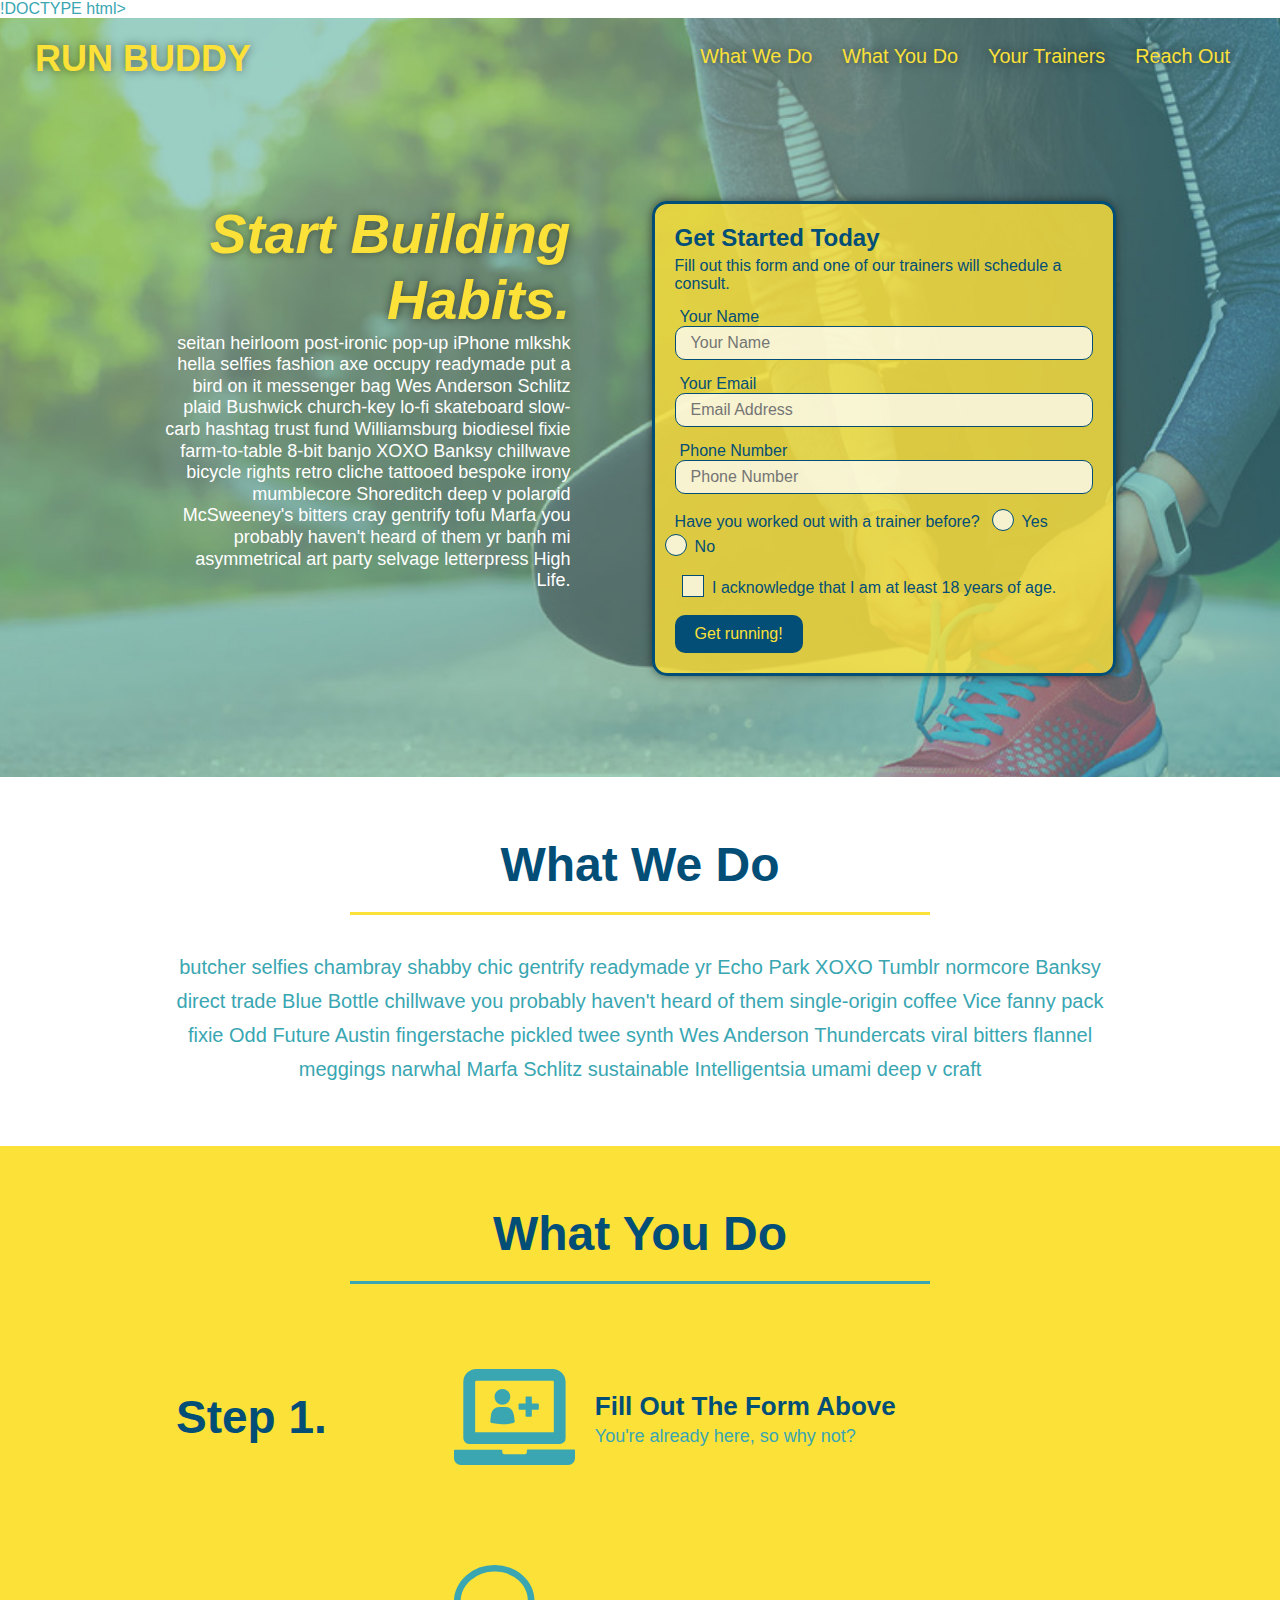
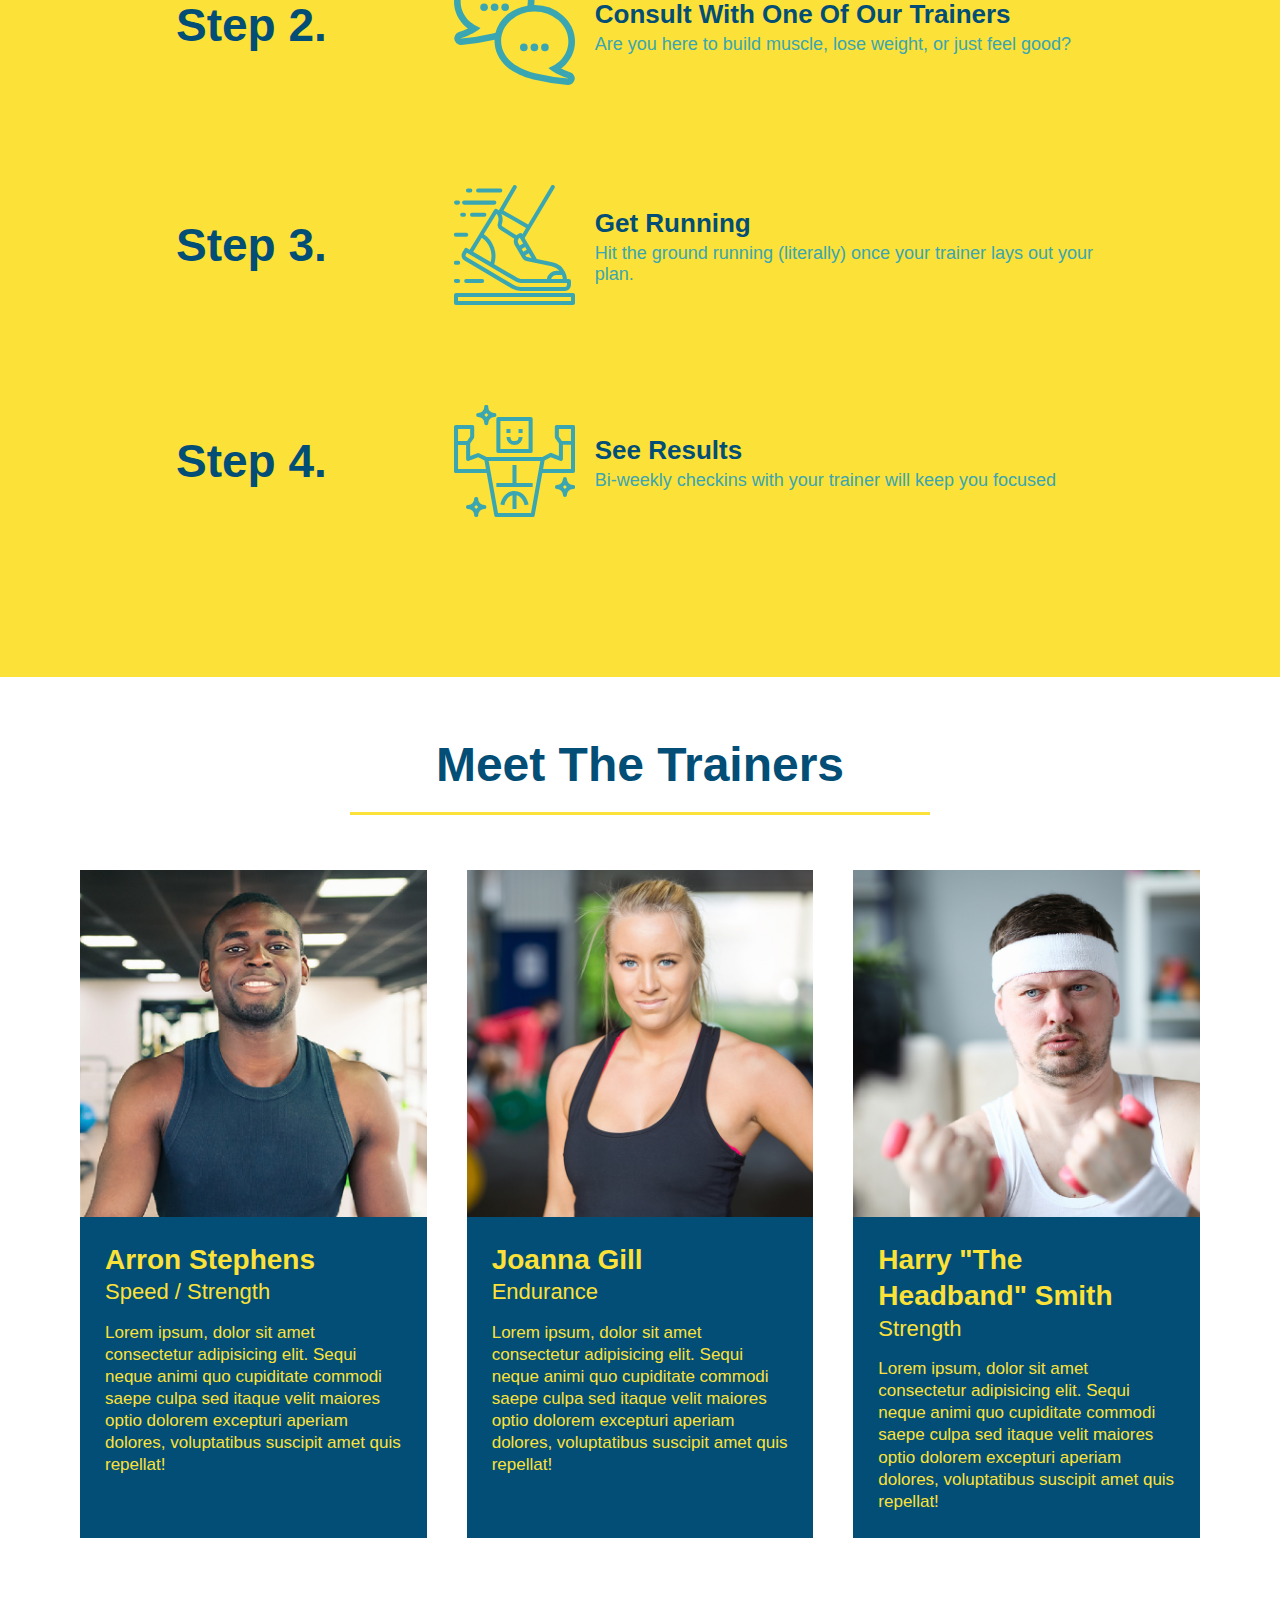
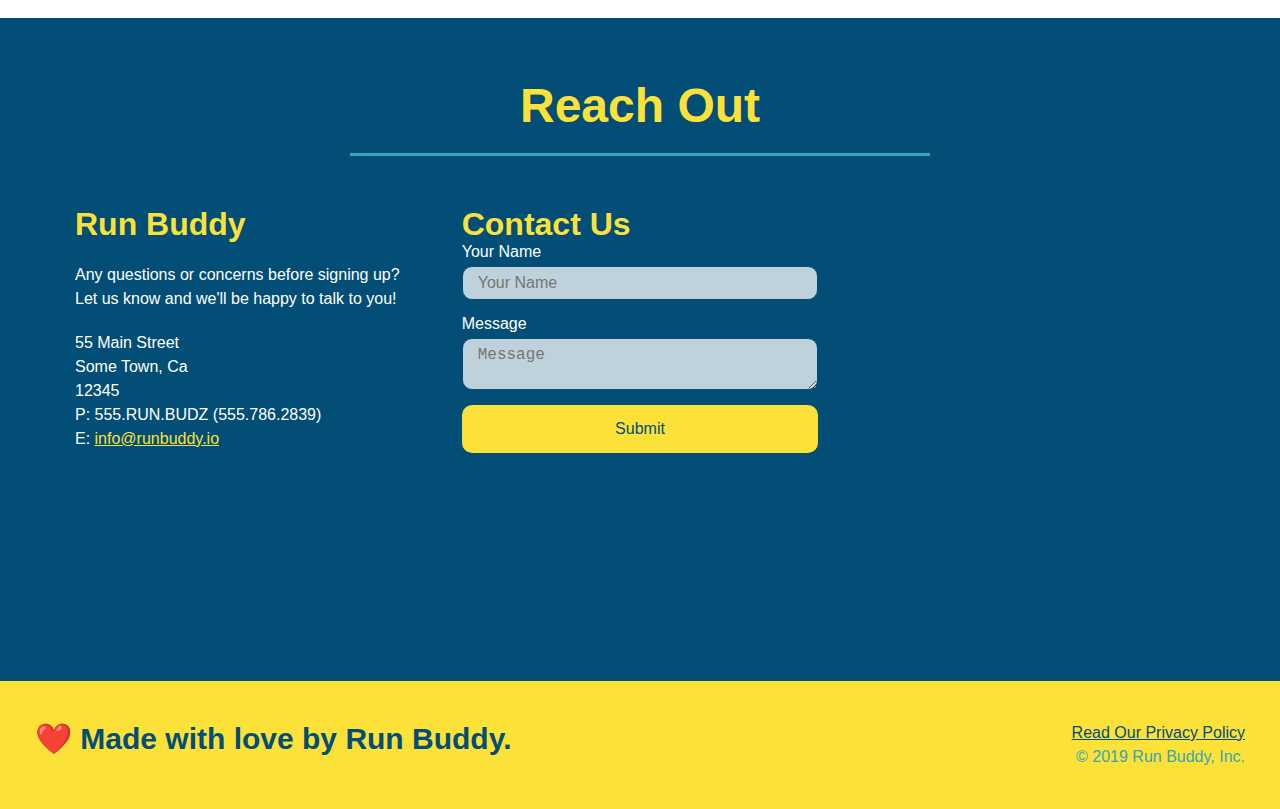
<file: index.html>
!DOCTYPE html>
<html lang="en">
  <head>
    <meta charset="UTF-8" />
    <meta name="viewport" content="width=device-width, initial-scale=1.0" />
    <link rel="stylesheet" href="./assets/css/style.css">
    <title>Run Buddy</title>
  </head>
  <body>
    <!-- navigation tags - block level element -->
    <header>
      <h1>
        <a href="/">RUN BUDDY</a>
      </h1>
      <nav>
        <ul>
          <li>
            <a href="#what-we-do">What We Do</a>
          </li>
          <li>
            <a href="#what-you-do">What You Do</a>
          </li>
          <li>
            <a href="#your-trainers">Your Trainers</a>
          </li>
          <li>
            <a href="#reach-out">Reach Out</a>
          </li>
        </ul>
      </nav>
    </header>
    <!-- end navigation -->

    <!-- hero/jumbotron -->
    <section class="hero">
      <div class="hero-cta">
        <h2>Start Building Habits.</h2>
        <p>
          seitan heirloom post-ironic pop-up iPhone mlkshk hella selfies fashion axe occupy readymade put a bird on it
          messenger bag Wes Anderson Schlitz plaid Bushwick church-key lo-fi skateboard slow-carb hashtag trust fund
          Williamsburg biodiesel fixie farm-to-table 8-bit banjo XOXO Banksy chillwave bicycle rights retro cliche
          tattooed bespoke irony mumblecore Shoreditch deep v polaroid McSweeney's bitters cray gentrify tofu Marfa you
          probably haven't heard of them yr banh mi asymmetrical art party selvage letterpress High Life.
        </p>
      </div>

      <div class="hero-form">
        <h3>Get Started Today</h3>
        <p>Fill out this form and one of our trainers will schedule a consult.</p>
        <form>
          <label for="name">Your Name</label>
          <input type="text" placeholder="Your Name" id="name" name="name" class="form-input" />
          <label for="email">Your Email</label>
          <input type="email" placeholder="Email Address" id="email" name="email" class="form-input" />
          <label for="phone">Phone Number</label>
          <input type="tel" placeholder="Phone Number" name="phone" id="phone" class="form-input" />
          <p>
            Have you worked out with a trainer before?
            <span class="radio-wrapper">
              <input type="radio" name="trainer-confirm" id="trainer-yes" />
              <label for="trainer-yes">Yes</label>
            </span>
            <span class="radio-wrapper">
              <input type="radio" name="trainer-confirm" id="trainer-no" />
              <label for="trainer-no">No</label>
            </span>
          </p>
          <p>
            <span class="checkbox-wrapper">
              <input type="checkbox" name="checkpoint1" id="checkbox" />
              <label for="checkbox">I acknowledge that I am at least 18 years of age.</label>
            </span>
          </p>
          <button type="submit">
            Get running!
          </button>
        </form>
      </div>
    </section>
    <!-- end header -->

    <!-- "what we do" start - <section> -->
    <section id="what-we-do" class="intro">
      <div class="flex-row">
        <h2 class="section-title primary-border">
          What We Do
        </h2>
      </div>
      <div class="flex-row">
        <p>
          butcher selfies chambray shabby chic gentrify readymade yr Echo Park XOXO Tumblr normcore Banksy direct trade  Blue Bottle chillwave you probably haven't heard of them single-origin coffee Vice fanny pack fixie Odd Future Austin fingerstache pickled twee synth Wes Anderson Thundercats viral bitters flannel meggings narwhal Marfa Schlitz sustainable Intelligentsia umami deep v craft
        </p>
      </div>
    </section>
    <!-- end "what we do" -->

    <!-- "what you do" start -->
    <section id="what-you-do" class="steps">
      <div class="flex-row">
        <h2 class="section-title secondary-border">
          What You Do
        </h2> 
      </div>
      <div class="step">
        <h3>Step 1.</h3>
        <div class="step-info">
          <div class="step-img">
            <img src="./assets/images/step-1.svg" alt="" />
          </div>
          <div class="step-text">
            <h4>Fill Out The Form Above</h4>
            <p>You're already here, so why not?</p>
          </div>
        </div>
      </div>
      <div class="step">
        <h3>Step 2.</h3>
        <div class="step-info">
          <div class="step-img">
            <img src="./assets/images/step-2.svg" alt="" />
          </div>
          <div class="step-text">
            <h4>Consult With One Of Our Trainers</h4>
            <p>Are you here to build muscle, lose weight, or just feel good?</p>
          </div>
        </div>
      </div>
      <div class="step">
        <h3>Step 3.</h3>
        <div class="step-info">
          <div class="step-img">
            <img src="./assets/images/step-3.svg" alt="" />
          </div>
          <div class="step-text">
            <h4>Get Running</h4>
            <p>Hit the ground running (literally) once your trainer lays out your plan.</p>
          </div>
        </div>
      </div>
      <div class="step">
        <h3>Step 4.</h3>
        <div class="step-info">
          <div class="step-img">
            <img src="./assets/images/step-4.svg" alt="" />
          </div>
          <div class="step-text">
            <h4>See Results</h4>
            <p>Bi-weekly checkins with your trainer will keep you focused</p>
          </div>
        </div>
      </div>
    </section>
    <!-- "what you do" end -->

    <!-- "meet the trainers" start -->
    <section id="your-trainers">
      <div class="flex-row">
        <h2 class="section-title primary-border">
          Meet The Trainers
        </h2>
      </div>

      <div class="trainers">
        <article class="trainer">
          <img src="./assets/images/trainer-1.jpg" alt="Arron Stephens in his workout clothes, ready to pump iron" />
          <div class="trainer-bio">
            <h3 class="trainer-name">Arron Stephens</h3>
            <h4 class="trainer-role">Speed / Strength</h4>
            <p>Lorem ipsum, dolor sit amet consectetur adipisicing elit. Sequi neque animi quo cupiditate commodi saepe culpa sed itaque velit maiores optio dolorem excepturi aperiam dolores, voluptatibus suscipit amet quis repellat!</p>
          </div>
        </article>

        <article class="trainer">
          <img src="./assets/images/trainer-2.jpg" alt="Joanna Gill cooling off after a work out" />
          <div class="trainer-bio">
            <h3 class="trainer-name">Joanna Gill</h3>
            <h4 class="trainer-role">Endurance</h4>
            <p>Lorem ipsum, dolor sit amet consectetur adipisicing elit. Sequi neque animi quo cupiditate commodi saepe culpa sed itaque velit maiores optio dolorem excepturi aperiam dolores, voluptatibus suscipit amet quis repellat!</p>
            </div>
          </article>

        <article class="trainer">
          <img src="./assets/images/trainer-3.jpg" alt="Harry Smith wearing a headband and lifting comically small pink weights" />
          <div class="trainer-bio">
            <h3 class="trainer-name">Harry "The Headband" Smith</h3>
            <h4 class="trainer-role">Strength</h4>
            <p>Lorem ipsum, dolor sit amet consectetur adipisicing elit. Sequi neque animi quo cupiditate commodi saepe culpa sed itaque velit maiores optio dolorem excepturi aperiam dolores, voluptatibus suscipit amet quis repellat!</p>
          </div>
        </article>
      </div>
    </section>
    <!-- "meet the trainers" end -->

    <!-- "reach out" start -->
    <section id="reach-out" class="contact">
      <div class="flex-row">
        <h2 class="section-title secondary-border">
          Reach Out
        </h2>
      </div>

      <div class="contact-info">
        <div>
          <h3>Run Buddy</h3>
          <p>
            Any questions or concerns before signing up? 
            <br/>
            Let us know and we'll be happy to talk to you!
          </p>

          <address>
            55 Main Street <br/>
            Some Town, Ca <br/>
            12345<br/>
            P: 555.RUN.BUDZ (555.786.2839)<br/>
            E: <a href="mailto:info@runbuddy.io">info@runbuddy.io</a>
          </address>
          
        </div>

        <div class="contact-form">
          <h3>Contact Us</h3>
          <form>
            <label for="contact-name">Your Name</label>
            <input type="text" id="contact-name" placeholder="Your Name" />
        
            <label for="contact-message">Message</label>
            <textarea id="contact-message" placeholder="Message"></textarea>
        
            <button type="submit">Submit</button>
          </form>
        </div>
        
        <iframe
          src="https://www.google.com/maps/embed?pb=!1m14!1m12!1m3!1d12182.30520634488!2d-74.0652613!3d40.2407219!2m3!1f0!2f0!3f0!3m2!1i1024!2i768!4f13.1!5e0!3m2!1sen!2sus!4v1561060983193!5m2!1sen!2sus"
          frameborder="0" style="border:0" allowfullscreen>
        </iframe>
      </div>
    </section>
    <!-- "reach out" end -->

    <!-- footer -->
    <footer>
      <h2>❤️ Made with love by Run Buddy.</h2>
      <div>
        <a href="./privacy-policy.html">Read Our Privacy Policy</a><br/>
        &copy; 2019 Run Buddy, Inc.
      </div>
    </footer>
    <!-- footer end -->
  </body>
</html>
</file>
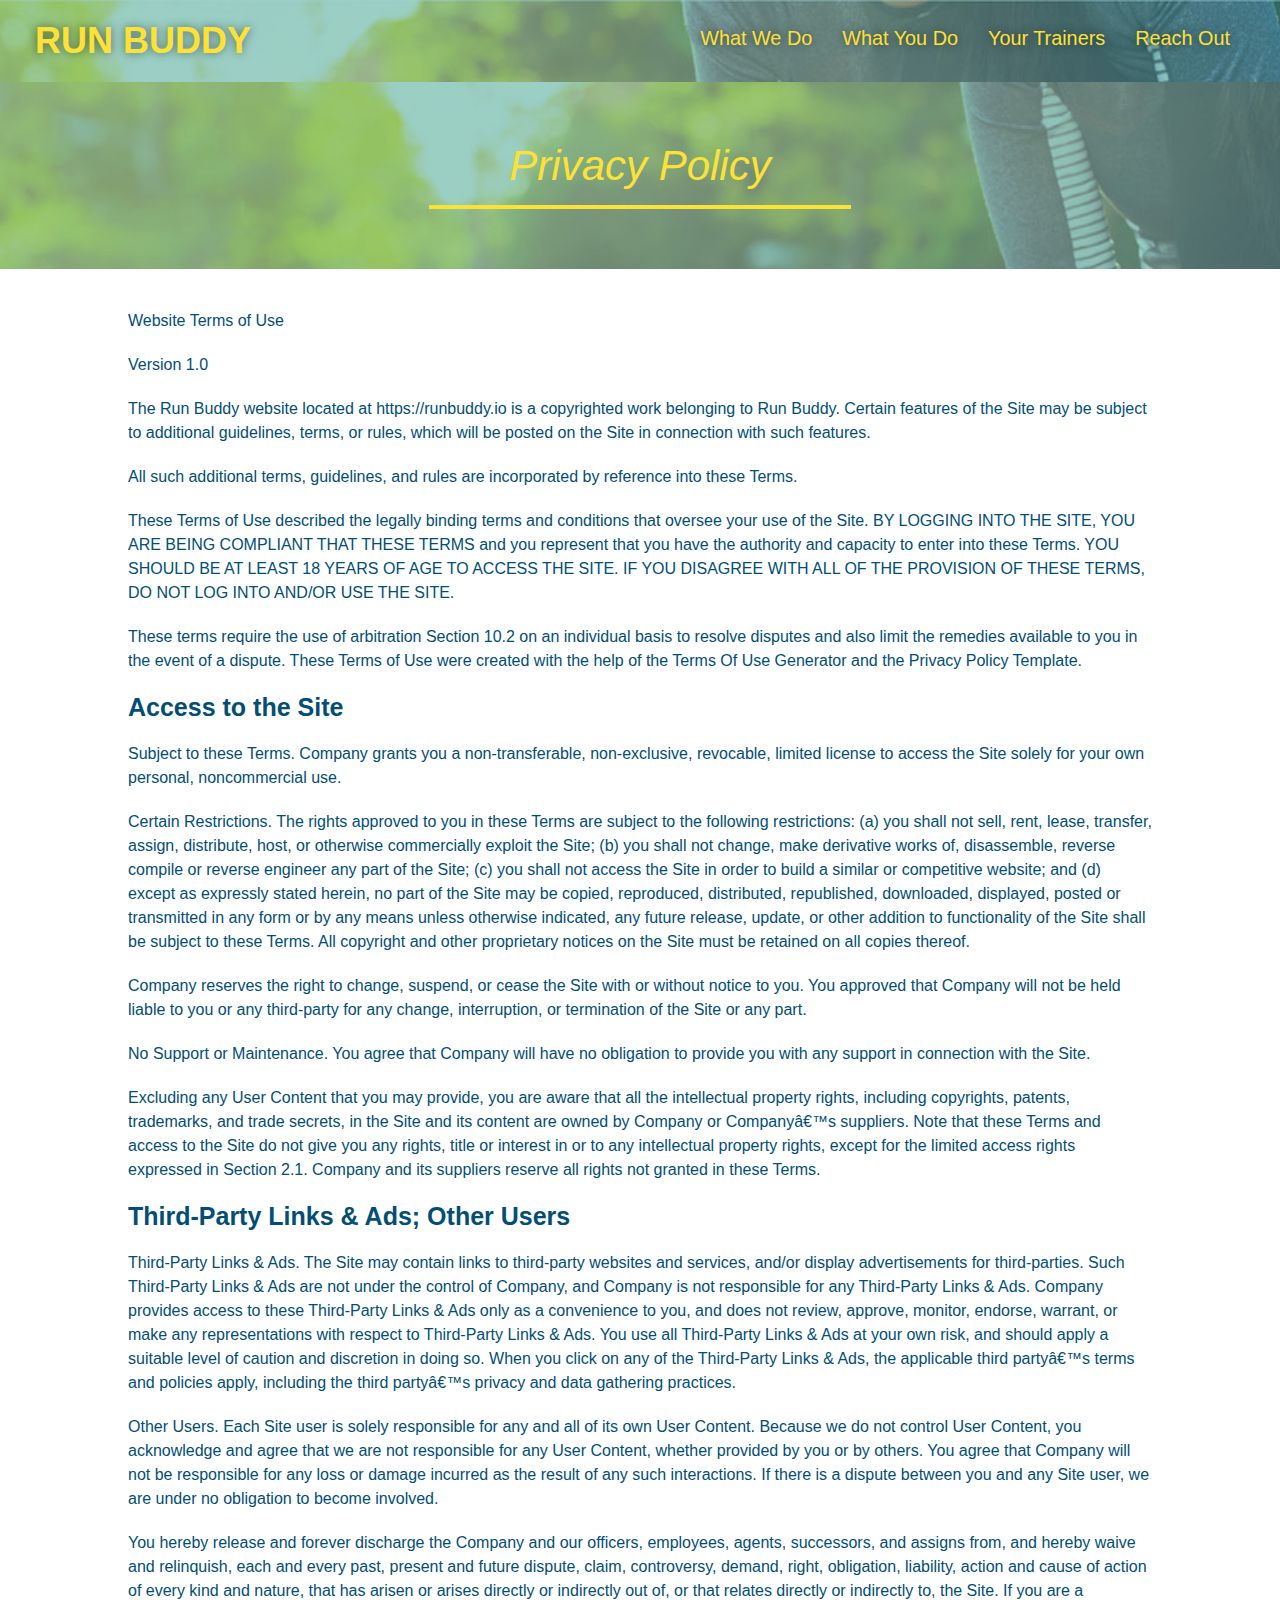
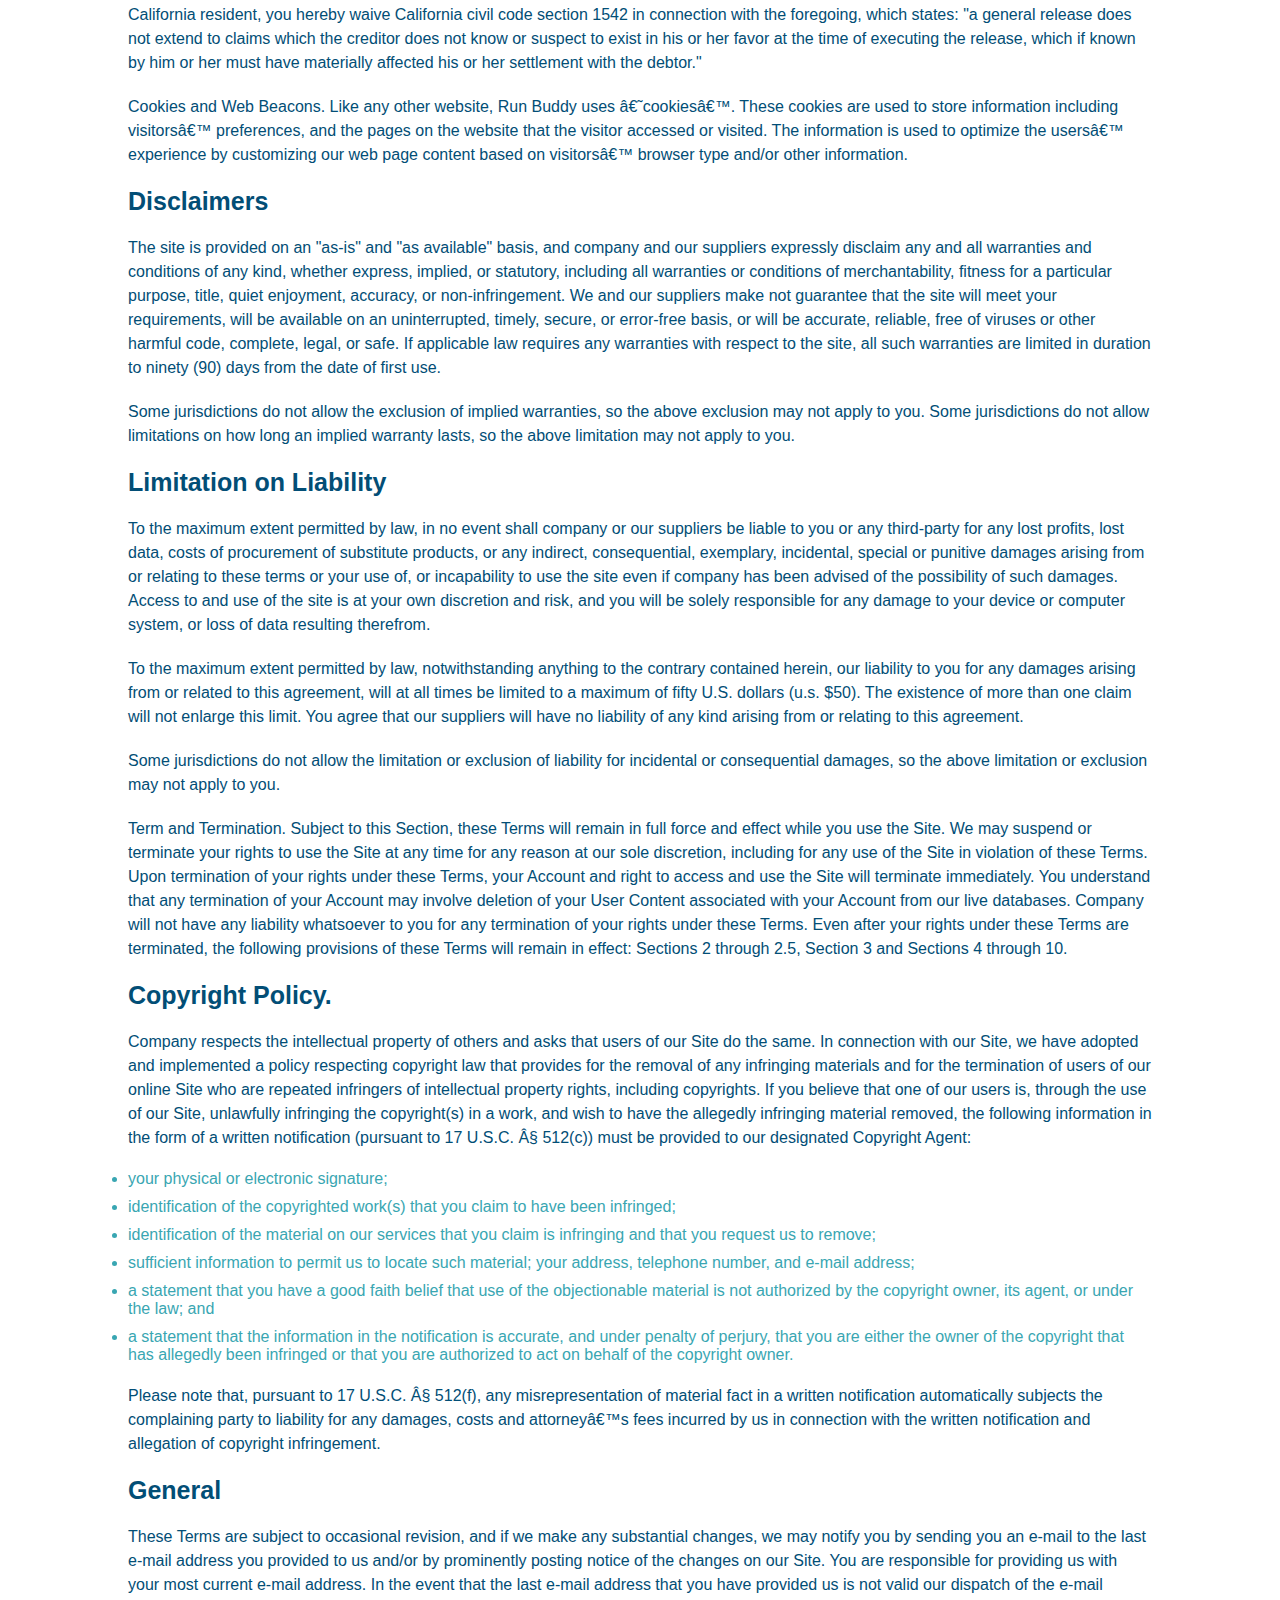
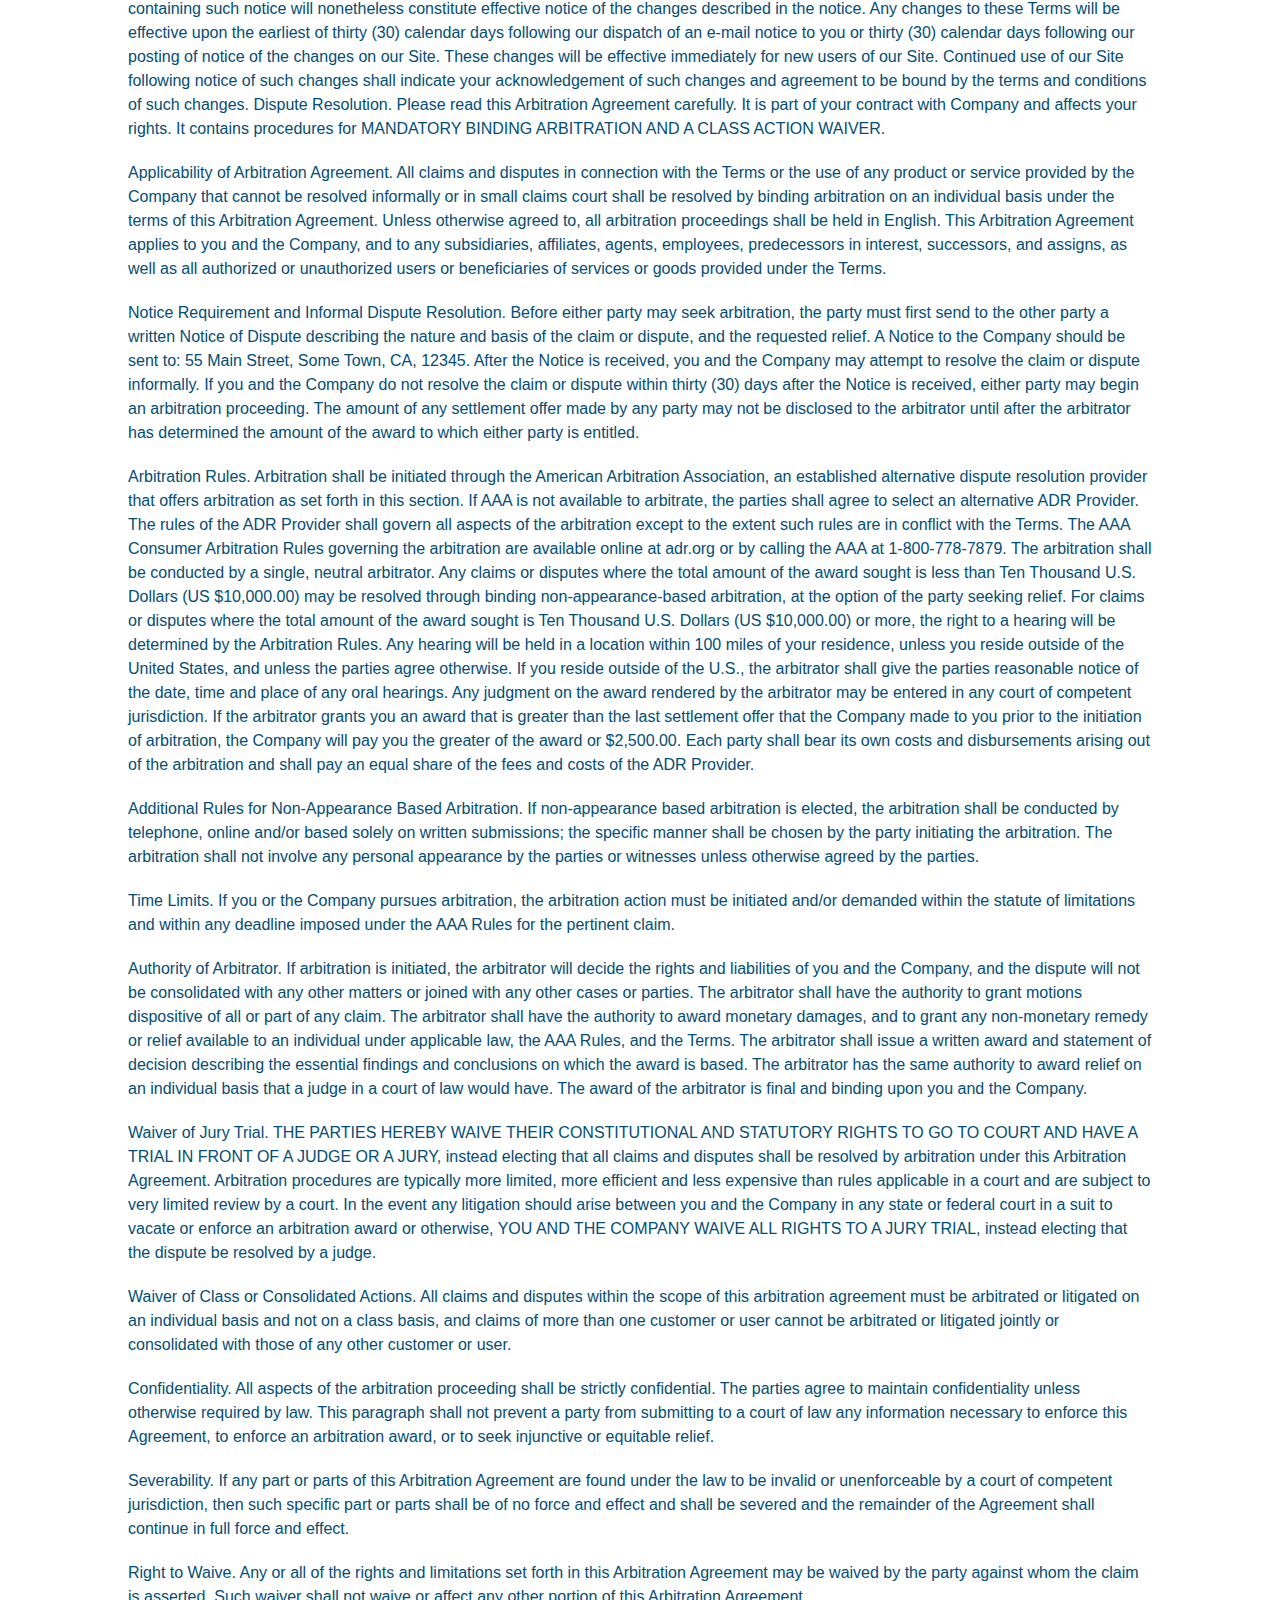
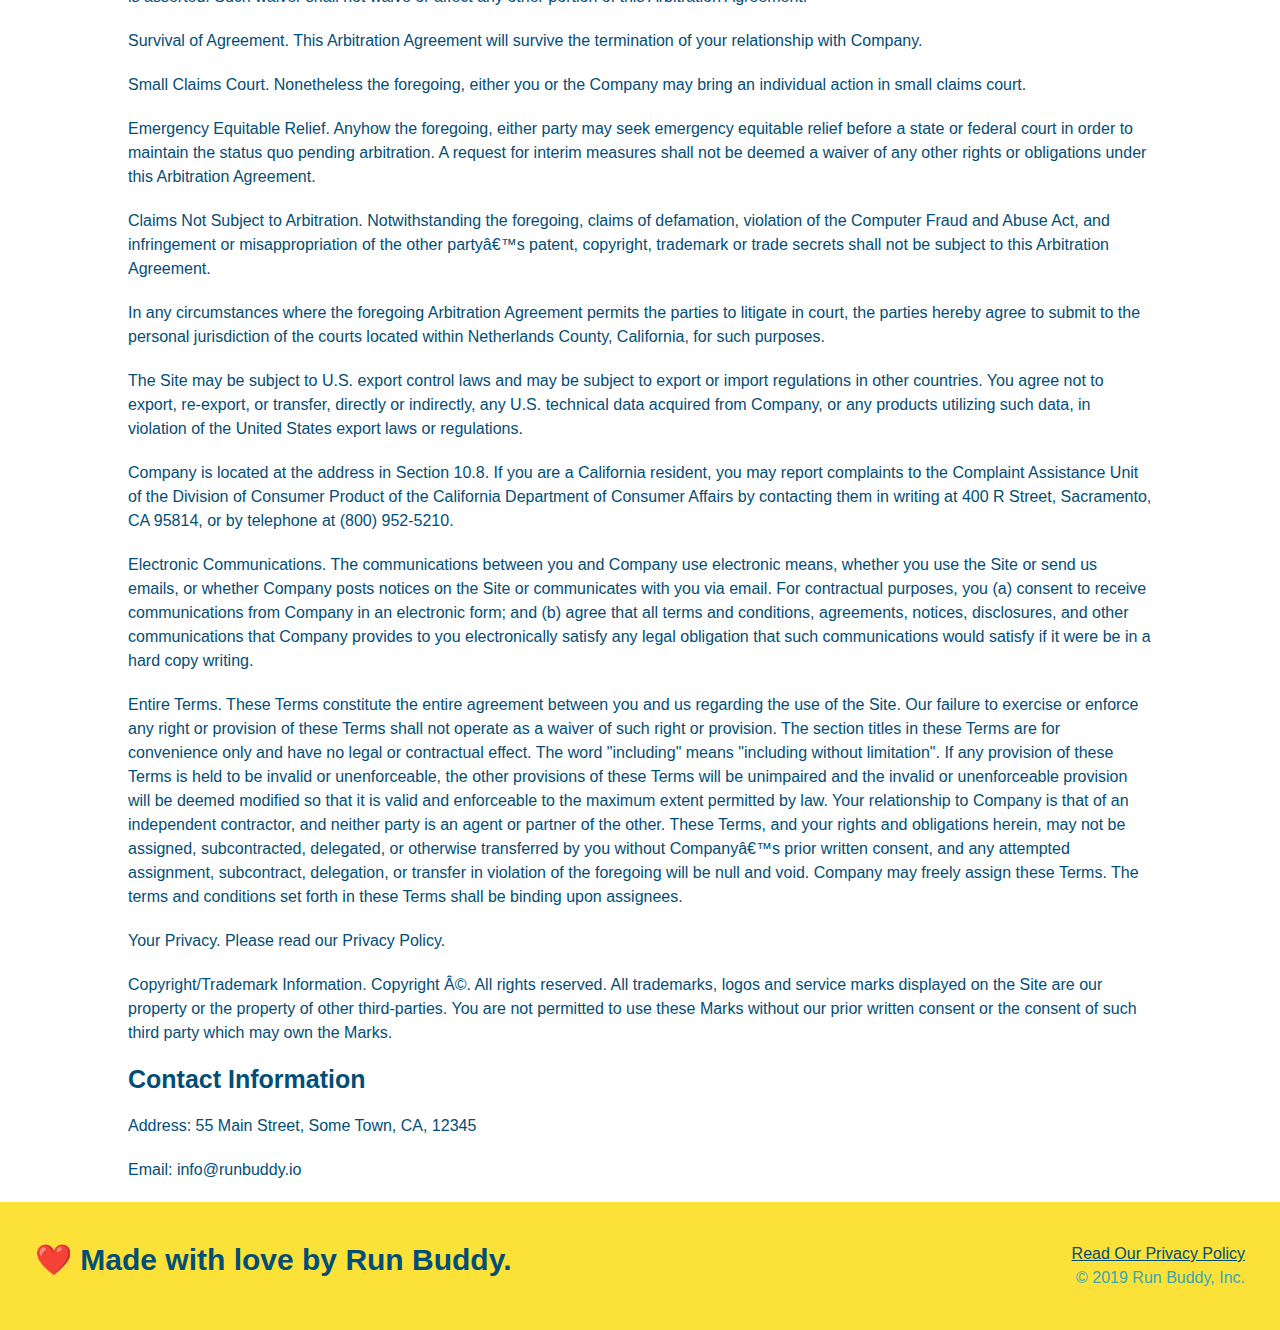
<file: privacy-policy.html>
<!DOCTYPE html>
<html lang="en">
    <head>
      <meta name="viewport" content="width=device-width, initial-scale=1.0" />
        <meta charset="UTF-8" />
        <title>Privacy Policy - Run Buddy</title>

        <link rel="stylesheet" href="./assets/css/style.css" />
        <link rel="stylesheet" href="./assets/css/secondary-styles.css" />
    </head>
    <body>
        <!-- navigation -->
        <header>
            <h1>
                <a href="/">RUN BUDDY</a>
            </h1>
            <nav> 
                <!-- Unordered list element -->
                <ul>
                    <!-- Listed item element-->
                    <li>
                        <!--Anchor element-->
                        <a href="./index.html#what-we-do">What We Do</a>            
                    </li>
                    <li>
                        <a href="./index.html#what-you-do">What You Do</a>
                    </li>
                    <li>
                        <a href="./index.html#your-trainers">Your Trainers</a>
                    </li>
                    <li>
                        <a href="./index.html#reach-out">Reach Out</a>
                    </li>
                </ul>
            </nav>
        </header>
        <section class="hero">
            <h2 class="page-title">
               Privacy Policy 
            </h2>
        </section>
        <article class="secondary-content">
            <p>
                Website Terms of Use
              </p>
        
              <p>
                Version 1.0
              </p>
        
              <p>
                The Run Buddy website located at https://runbuddy.io is a copyrighted work belonging to Run Buddy. Certain
                features of the Site may be subject to additional guidelines, terms, or rules, which will be posted on the Site
                in connection with such features.
              </p>
        
              <p>
                All such additional terms, guidelines, and rules are incorporated by reference into these Terms.
              </p>
        
              <p>
                These Terms of Use described the legally binding terms and conditions that oversee your use of the Site. BY
                LOGGING INTO THE SITE, YOU ARE BEING COMPLIANT THAT THESE TERMS and you represent that you have the authority
                and capacity to enter into these Terms. YOU SHOULD BE AT LEAST 18 YEARS OF AGE TO ACCESS THE SITE. IF YOU
                DISAGREE WITH ALL OF THE PROVISION OF THESE TERMS, DO NOT LOG INTO AND/OR USE THE SITE.
              </p>
        
              <p>
                These terms require the use of arbitration Section 10.2 on an individual basis to resolve disputes and also
                limit the remedies available to you in the event of a dispute. These Terms of Use were created with the help of
                the Terms Of Use Generator and the Privacy Policy Template.
              </p>
        
              <h3>
                Access to the Site
              </h3>
        
              <p>
                Subject to these Terms. Company grants you a non-transferable, non-exclusive, revocable, limited license to
                access the Site solely for your own personal, noncommercial use.
              </p>
        
              <p>
                Certain Restrictions. The rights approved to you in these Terms are subject to the following restrictions: (a)
                you shall not sell, rent, lease, transfer, assign, distribute, host, or otherwise commercially exploit the Site;
                (b) you shall not change, make derivative works of, disassemble, reverse compile or reverse engineer any part of
                the Site; (c) you shall not access the Site in order to build a similar or competitive website; and (d) except
                as expressly stated herein, no part of the Site may be copied, reproduced, distributed, republished, downloaded,
                displayed, posted or transmitted in any form or by any means unless otherwise indicated, any future release,
                update, or other addition to functionality of the Site shall be subject to these Terms. All copyright and other
                proprietary notices on the Site must be retained on all copies thereof.
              </p>
        
              <p>
                Company reserves the right to change, suspend, or cease the Site with or without notice to you. You approved
                that Company will not be held liable to you or any third-party for any change, interruption, or termination of
                the Site or any part.
              </p>
        
              <p>
                No Support or Maintenance. You agree that Company will have no obligation to provide you with any support in
                connection with the Site.
              </p>
        
              <p>
                Excluding any User Content that you may provide, you are aware that all the intellectual property rights,
                including copyrights, patents, trademarks, and trade secrets, in the Site and its content are owned by Company
                or Companyâ€™s suppliers. Note that these Terms and access to the Site do not give you any rights, title or
                interest in or to any intellectual property rights, except for the limited access rights expressed in Section
                2.1. Company and its suppliers reserve all rights not granted in these Terms.
              </p>
        
              <h3>
                Third-Party Links & Ads; Other Users
              </h3>
        
              <p>
                Third-Party Links & Ads. The Site may contain links to third-party websites and services, and/or display
                advertisements for third-parties. Such Third-Party Links & Ads are not under the control of Company, and Company
                is not responsible for any Third-Party Links & Ads. Company provides access to these Third-Party Links & Ads
                only as a convenience to you, and does not review, approve, monitor, endorse, warrant, or make any
                representations with respect to Third-Party Links & Ads. You use all Third-Party Links & Ads at your own risk,
                and should apply a suitable level of caution and discretion in doing so. When you click on any of the
                Third-Party Links & Ads, the applicable third partyâ€™s terms and policies apply, including the third partyâ€™s
                privacy and data gathering practices.
              </p>
        
              <p>
                Other Users. Each Site user is solely responsible for any and all of its own User Content. Because we do not
                control User Content, you acknowledge and agree that we are not responsible for any User Content, whether
                provided by you or by others. You agree that Company will not be responsible for any loss or damage incurred as
                the result of any such interactions. If there is a dispute between you and any Site user, we are under no
                obligation to become involved.
              </p>
        
              <p>
                You hereby release and forever discharge the Company and our officers, employees, agents, successors, and
                assigns from, and hereby waive and relinquish, each and every past, present and future dispute, claim,
                controversy, demand, right, obligation, liability, action and cause of action of every kind and nature, that has
                arisen or arises directly or indirectly out of, or that relates directly or indirectly to, the Site. If you are
                a California resident, you hereby waive California civil code section 1542 in connection with the foregoing,
                which states: "a general release does not extend to claims which the creditor does not know or suspect to exist
                in his or her favor at the time of executing the release, which if known by him or her must have materially
                affected his or her settlement with the debtor."
              </p>
        
              <p>
                Cookies and Web Beacons. Like any other website, Run Buddy uses â€˜cookiesâ€™. These cookies are used to store
                information including visitorsâ€™ preferences, and the pages on the website that the visitor accessed or visited.
                The information is used to optimize the usersâ€™ experience by customizing our web page content based on visitorsâ€™
                browser type and/or other information.
              </p>
        
              <h3>
                Disclaimers
              </h3>
        
              <p>
                The site is provided on an "as-is" and "as available" basis, and company and our suppliers expressly disclaim
                any and all warranties and conditions of any kind, whether express, implied, or statutory, including all
                warranties or conditions of merchantability, fitness for a particular purpose, title, quiet enjoyment, accuracy,
                or non-infringement. We and our suppliers make not guarantee that the site will meet your requirements, will be
                available on an uninterrupted, timely, secure, or error-free basis, or will be accurate, reliable, free of
                viruses or other harmful code, complete, legal, or safe. If applicable law requires any warranties with respect
                to the site, all such warranties are limited in duration to ninety (90) days from the date of first use.
              </p>
        
              <p>
                Some jurisdictions do not allow the exclusion of implied warranties, so the above exclusion may not apply to
                you. Some jurisdictions do not allow limitations on how long an implied warranty lasts, so the above limitation
                may not apply to you.
              </p>
        
              <h3>
                Limitation on Liability
              </h3>
        
              <p>
                To the maximum extent permitted by law, in no event shall company or our suppliers be liable to you or any
                third-party for any lost profits, lost data, costs of procurement of substitute products, or any indirect,
                consequential, exemplary, incidental, special or punitive damages arising from or relating to these terms or
                your use of, or incapability to use the site even if company has been advised of the possibility of such
                damages. Access to and use of the site is at your own discretion and risk, and you will be solely responsible
                for any damage to your device or computer system, or loss of data resulting therefrom.
              </p>
        
              <p>
                To the maximum extent permitted by law, notwithstanding anything to the contrary contained herein, our liability
                to you for any damages arising from or related to this agreement, will at all times be limited to a maximum of
                fifty U.S. dollars (u.s. $50). The existence of more than one claim will not enlarge this limit. You agree that
                our suppliers will have no liability of any kind arising from or relating to this agreement.
              </p>
        
              <p>
                Some jurisdictions do not allow the limitation or exclusion of liability for incidental or consequential
                damages, so the above limitation or exclusion may not apply to you.
              </p>
        
              <p>
                Term and Termination. Subject to this Section, these Terms will remain in full force and effect while you use
                the Site. We may suspend or terminate your rights to use the Site at any time for any reason at our sole
                discretion, including for any use of the Site in violation of these Terms. Upon termination of your rights under
                these Terms, your Account and right to access and use the Site will terminate immediately. You understand that
                any termination of your Account may involve deletion of your User Content associated with your Account from our
                live databases. Company will not have any liability whatsoever to you for any termination of your rights under
                these Terms. Even after your rights under these Terms are terminated, the following provisions of these Terms
                will remain in effect: Sections 2 through 2.5, Section 3 and Sections 4 through 10.
              </p>
        
              <h3>
                Copyright Policy.
              </h3>
        
              <p>
                Company respects the intellectual property of others and asks that users of our Site do the same. In connection
                with our Site, we have adopted and implemented a policy respecting copyright law that provides for the removal
                of any infringing materials and for the termination of users of our online Site who are repeated infringers of
                intellectual property rights, including copyrights. If you believe that one of our users is, through the use of
                our Site, unlawfully infringing the copyright(s) in a work, and wish to have the allegedly infringing material
                removed, the following information in the form of a written notification (pursuant to 17 U.S.C. Â§ 512(c)) must
                be provided to our designated Copyright Agent:
              </p>
        
              <ul>
                <li>
                  your physical or electronic signature;
                </li>
                <li>
                  identification of the copyrighted work(s) that you claim to have been infringed;
                </li>
                <li>
                  identification of the material on our services that you claim is infringing and that you request us to remove;
                </li>
                <li>
                  sufficient information to permit us to locate such material; your address, telephone number, and e-mail
                  address;
                </li>
                <li>
                  a statement that you have a good faith belief that use of the objectionable material is not authorized by the
                  copyright owner, its agent, or under the law; and
                </li>
                <li>
                  a statement that the information in the notification is accurate, and under penalty of perjury, that you are
                  either the owner of the copyright that has allegedly been infringed or that you are authorized to act on
                  behalf of the copyright owner.
                </li>
              </ul>
        
              <p>
                Please note that, pursuant to 17 U.S.C. Â§ 512(f), any misrepresentation of material fact in a written
                notification automatically subjects the complaining party to liability for any damages, costs and attorneyâ€™s
                fees incurred by us in connection with the written notification and allegation of copyright infringement.
              </p>
        
              <h3>
                General
              </h3>
        
              <p>
                These Terms are subject to occasional revision, and if we make any substantial changes, we may notify you by
                sending you an e-mail to the last e-mail address you provided to us and/or by prominently posting notice of the
                changes on our Site. You are responsible for providing us with your most current e-mail address. In the event
                that the last e-mail address that you have provided us is not valid our dispatch of the e-mail containing such
                notice will nonetheless constitute effective notice of the changes described in the notice. Any changes to these
                Terms will be effective upon the earliest of thirty (30) calendar days following our dispatch of an e-mail
                notice to you or thirty (30) calendar days following our posting of notice of the changes on our Site. These
                changes will be effective immediately for new users of our Site. Continued use of our Site following notice of
                such changes shall indicate your acknowledgement of such changes and agreement to be bound by the terms and
                conditions of such changes. Dispute Resolution. Please read this Arbitration Agreement carefully. It is part of
                your contract with Company and affects your rights. It contains procedures for MANDATORY BINDING ARBITRATION AND
                A CLASS ACTION WAIVER.
              </p>
        
              <p>
                Applicability of Arbitration Agreement. All claims and disputes in connection with the Terms or the use of any
                product or service provided by the Company that cannot be resolved informally or in small claims court shall be
                resolved by binding arbitration on an individual basis under the terms of this Arbitration Agreement. Unless
                otherwise agreed to, all arbitration proceedings shall be held in English. This Arbitration Agreement applies to
                you and the Company, and to any subsidiaries, affiliates, agents, employees, predecessors in interest,
                successors, and assigns, as well as all authorized or unauthorized users or beneficiaries of services or goods
                provided under the Terms.
              </p>
        
              <p>
                Notice Requirement and Informal Dispute Resolution. Before either party may seek arbitration, the party must
                first send to the other party a written Notice of Dispute describing the nature and basis of the claim or
                dispute, and the requested relief. A Notice to the Company should be sent to: 55 Main Street, Some Town, CA,
                12345. After the Notice is received, you and the Company may attempt to resolve the claim or dispute informally.
                If you and the Company do not resolve the claim or dispute within thirty (30) days after the Notice is received,
                either party may begin an arbitration proceeding. The amount of any settlement offer made by any party may not
                be disclosed to the arbitrator until after the arbitrator has determined the amount of the award to which either
                party is entitled.
              </p>
        
              <p>
                Arbitration Rules. Arbitration shall be initiated through the American Arbitration Association, an established
                alternative dispute resolution provider that offers arbitration as set forth in this section. If AAA is not
                available to arbitrate, the parties shall agree to select an alternative ADR Provider. The rules of the ADR
                Provider shall govern all aspects of the arbitration except to the extent such rules are in conflict with the
                Terms. The AAA Consumer Arbitration Rules governing the arbitration are available online at adr.org or by
                calling the AAA at 1-800-778-7879. The arbitration shall be conducted by a single, neutral arbitrator. Any
                claims or disputes where the total amount of the award sought is less than Ten Thousand U.S. Dollars (US
                $10,000.00) may be resolved through binding non-appearance-based arbitration, at the option of the party seeking
                relief. For claims or disputes where the total amount of the award sought is Ten Thousand U.S. Dollars (US
                $10,000.00) or more, the right to a hearing will be determined by the Arbitration Rules. Any hearing will be
                held in a location within 100 miles of your residence, unless you reside outside of the United States, and
                unless the parties agree otherwise. If you reside outside of the U.S., the arbitrator shall give the parties
                reasonable notice of the date, time and place of any oral hearings. Any judgment on the award rendered by the
                arbitrator may be entered in any court of competent jurisdiction. If the arbitrator grants you an award that is
                greater than the last settlement offer that the Company made to you prior to the initiation of arbitration, the
                Company will pay you the greater of the award or $2,500.00. Each party shall bear its own costs and
                disbursements arising out of the arbitration and shall pay an equal share of the fees and costs of the ADR
                Provider.
              </p>
        
              <p>
                Additional Rules for Non-Appearance Based Arbitration. If non-appearance based arbitration is elected, the
                arbitration shall be conducted by telephone, online and/or based solely on written submissions; the specific
                manner shall be chosen by the party initiating the arbitration. The arbitration shall not involve any personal
                appearance by the parties or witnesses unless otherwise agreed by the parties.
              </p>
        
              <p>
                Time Limits. If you or the Company pursues arbitration, the arbitration action must be initiated and/or demanded
                within the statute of limitations and within any deadline imposed under the AAA Rules for the pertinent claim.
              </p>
        
              <p>
                Authority of Arbitrator. If arbitration is initiated, the arbitrator will decide the rights and liabilities of
                you and the Company, and the dispute will not be consolidated with any other matters or joined with any other
                cases or parties. The arbitrator shall have the authority to grant motions dispositive of all or part of any
                claim. The arbitrator shall have the authority to award monetary damages, and to grant any non-monetary remedy
                or relief available to an individual under applicable law, the AAA Rules, and the Terms. The arbitrator shall
                issue a written award and statement of decision describing the essential findings and conclusions on which the
                award is based. The arbitrator has the same authority to award relief on an individual basis that a judge in a
                court of law would have. The award of the arbitrator is final and binding upon you and the Company.
              </p>
        
              <p>
                Waiver of Jury Trial. THE PARTIES HEREBY WAIVE THEIR CONSTITUTIONAL AND STATUTORY RIGHTS TO GO TO COURT AND HAVE
                A TRIAL IN FRONT OF A JUDGE OR A JURY, instead electing that all claims and disputes shall be resolved by
                arbitration under this Arbitration Agreement. Arbitration procedures are typically more limited, more efficient
                and less expensive than rules applicable in a court and are subject to very limited review by a court. In the
                event any litigation should arise between you and the Company in any state or federal court in a suit to vacate
                or enforce an arbitration award or otherwise, YOU AND THE COMPANY WAIVE ALL RIGHTS TO A JURY TRIAL, instead
                electing that the dispute be resolved by a judge.
              </p>
        
              <p>
                Waiver of Class or Consolidated Actions. All claims and disputes within the scope of this arbitration agreement
                must be arbitrated or litigated on an individual basis and not on a class basis, and claims of more than one
                customer or user cannot be arbitrated or litigated jointly or consolidated with those of any other customer or
                user.
              </p>
        
              <p>
                Confidentiality. All aspects of the arbitration proceeding shall be strictly confidential. The parties agree to
                maintain confidentiality unless otherwise required by law. This paragraph shall not prevent a party from
                submitting to a court of law any information necessary to enforce this Agreement, to enforce an arbitration
                award, or to seek injunctive or equitable relief.
              </p>
        
              <p>
                Severability. If any part or parts of this Arbitration Agreement are found under the law to be invalid or
                unenforceable by a court of competent jurisdiction, then such specific part or parts shall be of no force and
                effect and shall be severed and the remainder of the Agreement shall continue in full force and effect.
              </p>
        
              <p>
                Right to Waive. Any or all of the rights and limitations set forth in this Arbitration Agreement may be waived
                by the party against whom the claim is asserted. Such waiver shall not waive or affect any other portion of this
                Arbitration Agreement.
              </p>
        
              <p>
                Survival of Agreement. This Arbitration Agreement will survive the termination of your relationship with
                Company.
              </p>
        
              <p>
                Small Claims Court. Nonetheless the foregoing, either you or the Company may bring an individual action in small
                claims court.
              </p>
        
              <p>
                Emergency Equitable Relief. Anyhow the foregoing, either party may seek emergency equitable relief before a
                state or federal court in order to maintain the status quo pending arbitration. A request for interim measures
                shall not be deemed a waiver of any other rights or obligations under this Arbitration Agreement.
              </p>
        
              <p>
                Claims Not Subject to Arbitration. Notwithstanding the foregoing, claims of defamation, violation of the
                Computer Fraud and Abuse Act, and infringement or misappropriation of the other partyâ€™s patent, copyright,
                trademark or trade secrets shall not be subject to this Arbitration Agreement.
              </p>
        
              <p>
                In any circumstances where the foregoing Arbitration Agreement permits the parties to litigate in court, the
                parties hereby agree to submit to the personal jurisdiction of the courts located within Netherlands County,
                California, for such purposes.
              </p>
        
              <p>
                The Site may be subject to U.S. export control laws and may be subject to export or import regulations in other
                countries. You agree not to export, re-export, or transfer, directly or indirectly, any U.S. technical data
                acquired from Company, or any products utilizing such data, in violation of the United States export laws or
                regulations.
              </p>
        
              <p>
                Company is located at the address in Section 10.8. If you are a California resident, you may report complaints
                to the Complaint Assistance Unit of the Division of Consumer Product of the California Department of Consumer
                Affairs by contacting them in writing at 400 R Street, Sacramento, CA 95814, or by telephone at (800) 952-5210.
              </p>
        
              <p>
                Electronic Communications. The communications between you and Company use electronic means, whether you use the
                Site or send us emails, or whether Company posts notices on the Site or communicates with you via email. For
                contractual purposes, you (a) consent to receive communications from Company in an electronic form; and (b)
                agree that all terms and conditions, agreements, notices, disclosures, and other communications that Company
                provides to you electronically satisfy any legal obligation that such communications would satisfy if it were be
                in a hard copy writing.
              </p>
        
              <p>
                Entire Terms. These Terms constitute the entire agreement between you and us regarding the use of the Site. Our
                failure to exercise or enforce any right or provision of these Terms shall not operate as a waiver of such right
                or provision. The section titles in these Terms are for convenience only and have no legal or contractual
                effect. The word "including" means "including without limitation". If any provision of these Terms is held to be
                invalid or unenforceable, the other provisions of these Terms will be unimpaired and the invalid or
                unenforceable provision will be deemed modified so that it is valid and enforceable to the maximum extent
                permitted by law. Your relationship to Company is that of an independent contractor, and neither party is an
                agent or partner of the other. These Terms, and your rights and obligations herein, may not be assigned,
                subcontracted, delegated, or otherwise transferred by you without Companyâ€™s prior written consent, and any
                attempted assignment, subcontract, delegation, or transfer in violation of the foregoing will be null and void.
                Company may freely assign these Terms. The terms and conditions set forth in these Terms shall be binding upon
                assignees.
              </p>
        
              <p>
                Your Privacy. Please read our Privacy Policy.
              </p>
        
              <p>
                Copyright/Trademark Information. Copyright Â©. All rights reserved. All trademarks, logos and service marks
                displayed on the Site are our property or the property of other third-parties. You are not permitted to use
                these Marks without our prior written consent or the consent of such third party which may own the Marks.
              </p>
        
              <h3>
                Contact Information
              </h3>
        
              <p>
                Address: 55 Main Street, Some Town, CA, 12345
              </p>
        
              <p>
                Email: info@runbuddy.io
              </p>
        
        </article>
        <footer>
            <h2>❤️ Made with love by Run Buddy.</h2>
        <div>
            <a href="./privacy-policy.html">Read Our Privacy Policy</a><br/>
         &copy; 2019 Run Buddy, Inc.
        </div>
        </footer>
    </body>
</html>
</file>
<file: assets/css/style.css>
:root {
  --primary-color: #fce138;
  --secondary-color: #024e76;
  --tertiary-color: #39a6b2;
}

* {
  box-sizing: border-box;
  margin: 0;
  padding: 0;
}

body {
  color: var(--tertiary-color);
  font-family: Helvetica, Arial, sans-serif;
}


/* HEADER / NAV BAR STYLES START */

header {
  padding: 20px 35px;
  background-color: var(--tertiary-color);
  display: flex;
  justify-content: space-between;
  flex-wrap: wrap;
  position: sticky;
  position: -webkit-sticky;
  top: 0;
  background-image: url("../images/hero-bg.jpg");
  background-size: cover;
  background-attachment: fixed;
  background-position: 80%;
  z-index: 9999;
}

header h1 {
  font-weight: bold;
  margin: 0;
  font-size: 36px;
  color: var(--primary-color);
  text-shadow: 0 0 10px rgba(0, 0, 0, 0.5);
}

header a {
  text-decoration: none;
  color: var(--primary-color);
}

header nav {
  margin: 7px 0;
}

header nav ul {
  display: flex;
  flex-wrap: wrap;
  justify-content: space-between;
  align-items: center;
  list-style: none;
}

header nav ul li a {
  padding: 10px 15px;
  font-weight: lighter;
  font-size: 1.55vw;
  text-shadow: 0 0 10px rgba(0, 0, 0, 0.5);
}

header nav ul li a:hover {
  background: var(--primary-color);
  color: var(--secondary-color);
  border-radius: 15px;
  text-shadow: none;
}

/* HEADER / NAVBAR STYLES END */



/* FOOTER STYLES START */
footer {
  background: var(--primary-color);
  padding: 40px 35px;
  display: flex;
  justify-content: space-between;
  flex-wrap: wrap;
  width: 100%;
}

footer h2 {
  color: var(--secondary-color);
  font-size: 30px;
  margin: 0;
}

footer div {
  line-height: 1.5;
  text-align: right;
}

footer a {
  color: var(--secondary-color);
}
/* END FOOTER STYLES */

/* STYLE ALL SECTION TAGS */
section {
  padding: 60px;
}

/* HERO STYLES START */
.hero {
  background-image: url('../images/hero-bg.jpg');
  background-size: cover;
  display: flex;
  justify-content: center;
  flex-wrap: wrap;
  align-items: flex-start;
  background-attachment: fixed;
  background-position: 80%;
}

.hero-cta {
  width: 35%;
  text-align: right;
  margin: 3.5%;
  color: #fff;
  font-size: 18px;
  line-height: 1.2;
}

.hero-cta h2 {
  font-style: italic;
  font-size: 55px;
  color: var(--primary-color);
  text-shadow: 0 0 10px rgba(0, 0, 0, 0.5);
}

.hero-form {
  border: 3px solid var(--secondary-color);
  background-color: rgba(255, 225, 56, 0.8);
  padding: 20px;
  color: var(--secondary-color);
  width: 40%;
  margin: 3.5%;
  border-radius: 15px;
  box-shadow: 0 0 10px rgba(0, 0, 0, 0.5);
}

.hero-form button:hover {
  background-color: var(--tertiary-color);  
}

.hero-form h3 {
  font-size: 24px;
  margin: 0;
}
.hero-form p {
  margin: 5px 0 15px 0;
}

.form-input {
  border: 1px solid var(--secondary-color);
  display: block;
  padding: 7px 15px;
  font-size: 16px;
  color: var(--secondary-color);
  width: 100%;
  margin-bottom: 15px; 
  border-radius: 10px;
  background-color: rgba(255,255,255, 0.75);
}

.form-input:focus {
  background-color: rgba(255,255,255, 1);
  outline: none;
}

.hero-form label {
  margin: 0 5px;
}

.hero-form button {
  color: var(--primary-color);
  background-color: var(--secondary-color);
  border: none;
  padding: 10px 20px;
  font-size: 16px;
  border-radius: 10px;
} 

.checkbox-wrapper input, .radio-wrapper input {
  opacity: 0;
}

.checkbox-wrapper label, .radio-wrapper label {
  position: relative;
  left: 10px;
  margin: 10px;
  line-height: 1.6;
}

.checkbox-wrapper label::before, .radio-wrapper label::before {
  content: "";
  height: 20px;
  width: 20px;
  background: rgba(255, 255, 255, 0.75);  
  border: 1px solid var(--secondary-color);  
  position: absolute;
  top: -4px;
  left: -30px;
}

.radio-wrapper label::before {
  border-radius: 50%;
}

.radio-wrapper label::after {
  content: "";
  height: 20px;
  width: 20px;
  border-radius: 50%;
  background: var(--secondary-color);
  position: absolute;
  left: -29px;
  top: -3px;
  background-image: radial-gradient(circle, var(--tertiary-color), var(--secondary-color));
}

.checkbox-wrapper label::after {
  content: "";
  height: 6px;
  width: 14px;
  border-left: 2px solid var(--secondary-color);
  border-bottom: 2px solid var(--secondary-color);
  position: absolute;
  left: -26px;
  top: 1px;
  transform: rotate(-58deg);
}

.checkbox-wrapper input + label::after, 
.radio-wrapper input + label::after {
  content: none;
}

.checkbox-wrapper input:checked + label::after, 
.radio-wrapper input:checked + label::after {
  content: "";
}
/* HERO STYLES END */


/* SECTION TITLE STYLES START */
.section-title {
  font-size: 48px;
  border-bottom: 3px solid;
  color: var(--secondary-color);
  padding-bottom: 20px;
  text-align: center;
  margin: 0 auto 35px auto;
  width: 50%;
}

.primary-border {
  border-color: var(--primary-color);
}

.secondary-border {
  border-color: var(--tertiary-color);
}
/* SECTION TITLE STYLES END */

/* WHAT WE DO STYLES */
.intro p {
  line-height: 1.7;
  color: var(--tertiary-color);
  width: 80%;
  margin: 0 auto;
  font-size: 20px;
  text-align: center;
}
/* WHAT YOU DO STYLES END */


/* WHAT YOU DO STYLES START */
.steps { 
  background: var(--primary-color);
}

.step {
  margin: 50px auto;
  padding-bottom: 50px;
  width: 80%;
  display: flex;
  flex-wrap: wrap;
  align-items: center;
  justify-content: space-between;
}

.step:last-child {
  border-bottom: none;
}

.step h3 {
  color: var(--secondary-color);
  font-size: 46px;
  flex: 1 30%;
}

.step-info {
  flex: 2 70%;
  display: flex;
  flex-wrap: wrap;
  align-items: center;
}

.step-img {
  flex: 1 12%;
  margin-right: 20px;
}

.step-img img {
  max-width: 100%;
}

.step-text {
  flex: 12;
}

.step-text p {
  color: var(--tertiary-color);
  font-size: 18px;
}

.step-text h4 {
  font-size: 26px;
  line-height: 1.5;
  color: var(--secondary-color);
}
/* WHAT YOU DO STYLES END */

/* MEET THE TRAINERS START */
.trainers {
  width: 100%;
  margin: 0 auto;
  display: flex;
  flex-wrap: wrap;
  justify-content: space-around;
}

.trainer {
  margin: 20px;
  flex: 1;
  background: var(--secondary-color);
  color: var(--primary-color);
}

.trainer img {
  width: 100%;
}

.trainer-bio {
  padding: 25px;
  line-height: 1.3;
}

.trainer-bio h3 {
  font-size: 28px;
}

.trainer-bio h4 {
  font-weight: lighter;
  font-size: 22px;
  margin-bottom: 15px;
}

.trainer-bio p {
  font-size: 17px;
}
/* TRAINER STYLES END */

/* REACH OUT STYLES START */
.contact {
  background: var(--secondary-color);
}

.contact h2 {
  color: var(--primary-color);
}

.contact-info {
  display: flex;
  justify-content: space-between;
  flex-wrap: wrap;
}

.contact-info > * {
  flex: 1;
  margin: 15px;
}

.contact-info iframe {
  height: 400px;
}

.contact-info div {
  color: white;
}

.contact-info h3 {
  color: var(--primary-color);
  font-size: 32px;
}

.contact-info p, .contact-info address {
  margin: 20px 0;
  line-height: 1.5;
  font-size: 16px;
  font-style: normal;
}

.contact-form input, .contact-form textarea {
  border: 1px solid var(--secondary-color);
  display: block;
  padding: 7px 15px;
  font-size: 16px;
  color: var(--secondary-color);
  width: 100%;
  margin-bottom: 15px;
  margin-top: 5px;
  border-radius: 10px;
  background-color: rgba(255,255,255, 0.75);
}

.contact-form input:focus, .contact-form textarea:focus {
  background-color: rgba(255,255,255, 1);
  outline: none;
}

.contact-form button {
  width: 100%;
  border: none;
  background: var(--primary-color);
  color: var(--secondary-color);
  text-align: center;
  padding: 15px 0;
  font-size: 16px;
  border-radius: 10px;
}

.contact-form button:hover {
  color: var(--primary-color);
  background: var(--tertiary-color);
}

.contact-info a {
  color: var(--primary-color);
}
/* REACH OUT STYLES END */

/* UTILITIES */
.text-left {
  text-align: left;
}

.text-right {
  text-align: right;
}

.flex-row {
  display: flex;
}

/* MEDIA QUERY FOR SMALLER DESKTOP SCREENS AND SMALLER */
@media screen and (max-width: 980px) {
  header {
    padding-bottom: 0;
    justify-content: center;
    position: relative;
  }

  header h1 {
    width: 100%;
    text-align: center;
  }

  header nav ul {
    margin-top: 20px;
    width: 100%;
    justify-content: center;
  }

  header nav ul li a {
    font-size: 20px;
  }

  footer h2, footer div {
    text-align: center;
    width: 100%;
  }

  .hero-cta, .hero-form {
    width: 100%;
  }
  
  .hero-cta {
    text-align: center;
  }

  .section-title {
    width: 80%;
  }
  
  .trainer {
    flex: 0 70%;
  }
  
  .contact-info iframe{
    flex: 1 100%;
  }
}

/* MEDIA QUERY FOR TABLETS AND SMALLER */
@media screen and (max-width: 768px) {
  section {
    padding: 30px 15px;
  }

  .step h3 {
    flex: 1 100%;
    text-align: center;
  }

  .step-info {
    flex: 2 100%;
    text-align: center;
    justify-content: center;
  }

  .step-img {
    flex: 0 32%;
    margin-right: 0;
    margin-top: 15px;
    margin-bottom: 15px;
  }

  .step-text {
    flex: 100%;  
  }

  .trainer-bio h3, .trainer-bio h4 {
    display: block;
  }
}

/* MEDIA QUERY FOR MOBILE PHONES AND SMALLER */
@media screen and (max-width: 575px) {
  .hero-form button {
    width: 100%;
  }

  .section-title {
    width: 95%;
  }

  .intro p {
    width: 100%;
  }

  .trainer {
    flex: 0 100%;
  }

  .contact-info {
    text-align: center;
  }

  .contact-info > * {
    flex: 0 100%;
  }

  .contact-form {
    order: 3;
  }
}
</file>
<file: assets/css/secondary-styles.css>
.hero {
    background-position: bottom;
    height: auto;
    text-align: center;
    margin-bottom: 40px;
}
.page-title {
    color: #fce138;
    display: inline-block;
    border-bottom: 4px solid #fce138;
    padding: 0 80px 15px 80px;
    font-weight: normal;
    font-size: 42px;
    font-style: italic;
}
.header h2 {
    display: inline-block;
}
.secondary-content {
    margin: center;
}
.secondary-content {
    width: 80%;
    margin: auto;
    color: #024e76;
}
.secondary-content h3 {
    font-size: 25px;
    margin: 20px 0 20px 0;
}
.secondary-content p {
    font-size: 16px;
    line-height: 1.5;
    margin: 20px 0 20px 0;
}
.secondary-content li {
    color: #39a6b2;
    margin: 10px 0 10px 0;
}
</file>
